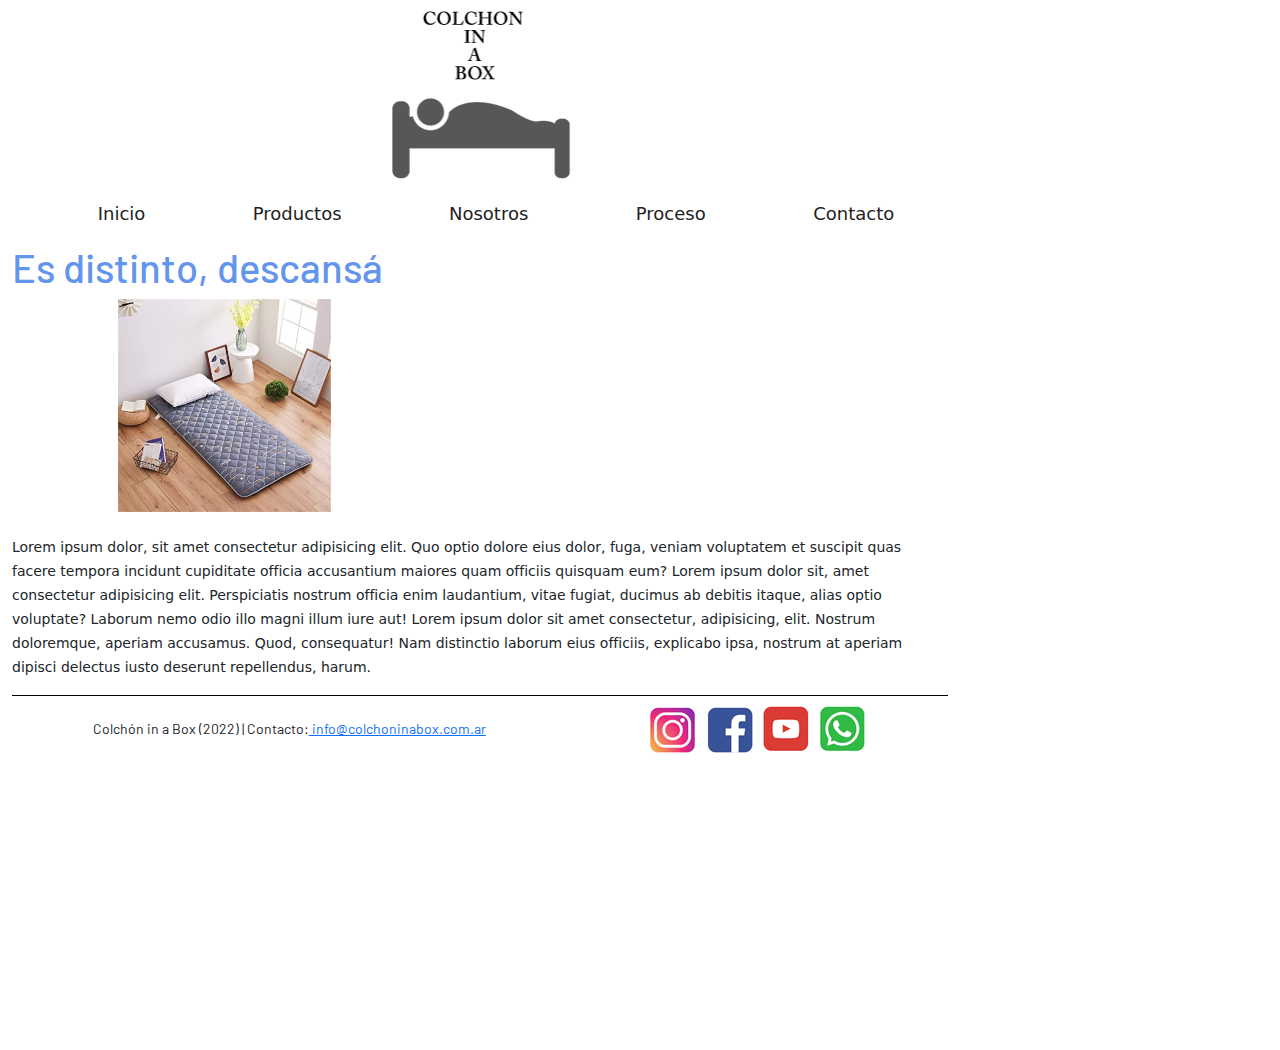
<file: index.html>
<!DOCTYPE html>
<html lang="es">
<head>
	<meta charset="UTF-8">
	<meta name="viewport" content="width=device-width, initial-scale=1.0">
	<link rel="shortcut icon" href="assets/favicon.PNG">
	<style>
		@import url('https://fonts.googleapis.com/css2?family=Barlow&display=swap');
	</style>
	<link rel="stylesheet" href="./css/style.css" type="text/css" />
	<link rel="stylesheet" href="./css/bootstrap/bootstrap.min.css">

	<title>Inicio | Colchon in a box | </title>
</head>
<body><!-- fila de logo + nav --> 
	<div class="container-fluid">
		<header>
		<div class="contenido">
			<a href="index.html"><img src="imagenes/logo colchon.png" alt="Colchon in a Box"  title="colchon" width="200" height="200" /></a>
			<nav>
				<ul class="header">
					<li><a href="index.html">Inicio</a></li>
					<li><a href="pages/productos.html">Productos</a></li>
					<li><a href="pages/nosotros.html">Nosotros</a></li>
					<li><a href="pages/proceso.html">Proceso</a></li>
					<li><a href="pages/contacto.html">Contacto</a></li>			
				</ul>
			</nav>
		</div>
	</header>
		
	<!-- fin Menu -->	
	<!-- cierre de fila logo + nav -->
	<!-- fila de información de mi sitio -->
	<main>
		<section class="cajacontenido">
			<article>
				<h1 >Es distinto, descansá</h1>
				<figure class="figure">
				<img src="imagenes/colchonportable.jpg" alt="Colchon Standard" class="center">
				
			</figure>
				<p><small>Lorem ipsum dolor, sit amet consectetur adipisicing elit. Quo optio dolore eius dolor, fuga, veniam voluptatem et suscipit quas facere tempora incidunt cupiditate officia accusantium maiores quam officiis quisquam eum? Lorem ipsum dolor sit, amet consectetur adipisicing elit. Perspiciatis nostrum officia enim laudantium, vitae fugiat, ducimus ab debitis itaque, alias optio voluptate? Laborum nemo odio illo magni illum iure aut! Lorem ipsum dolor sit amet consectetur, adipisicing, elit. Nostrum doloremque, aperiam accusamus. Quod, consequatur! Nam distinctio laborum eius officiis, explicabo ipsa, nostrum at aperiam dipisci delectus iusto deserunt repellendus, harum. </small></p>
			</article>
		</section>		
	</main>
			<!-- inicio de footer --> 
	<footer class="footer">
			<p>Colchón in a Box (2022) | Contacto:<a href="mailto:info@colchoninabox.com.ar"> info@colchoninabox.com.ar</a></p>
			<p><img src="imagenes/redes.png"></p>

	</footer>
	<script src="./js/bootstrap.min.js"></script>
	</div>
</body>
</html>
</file>
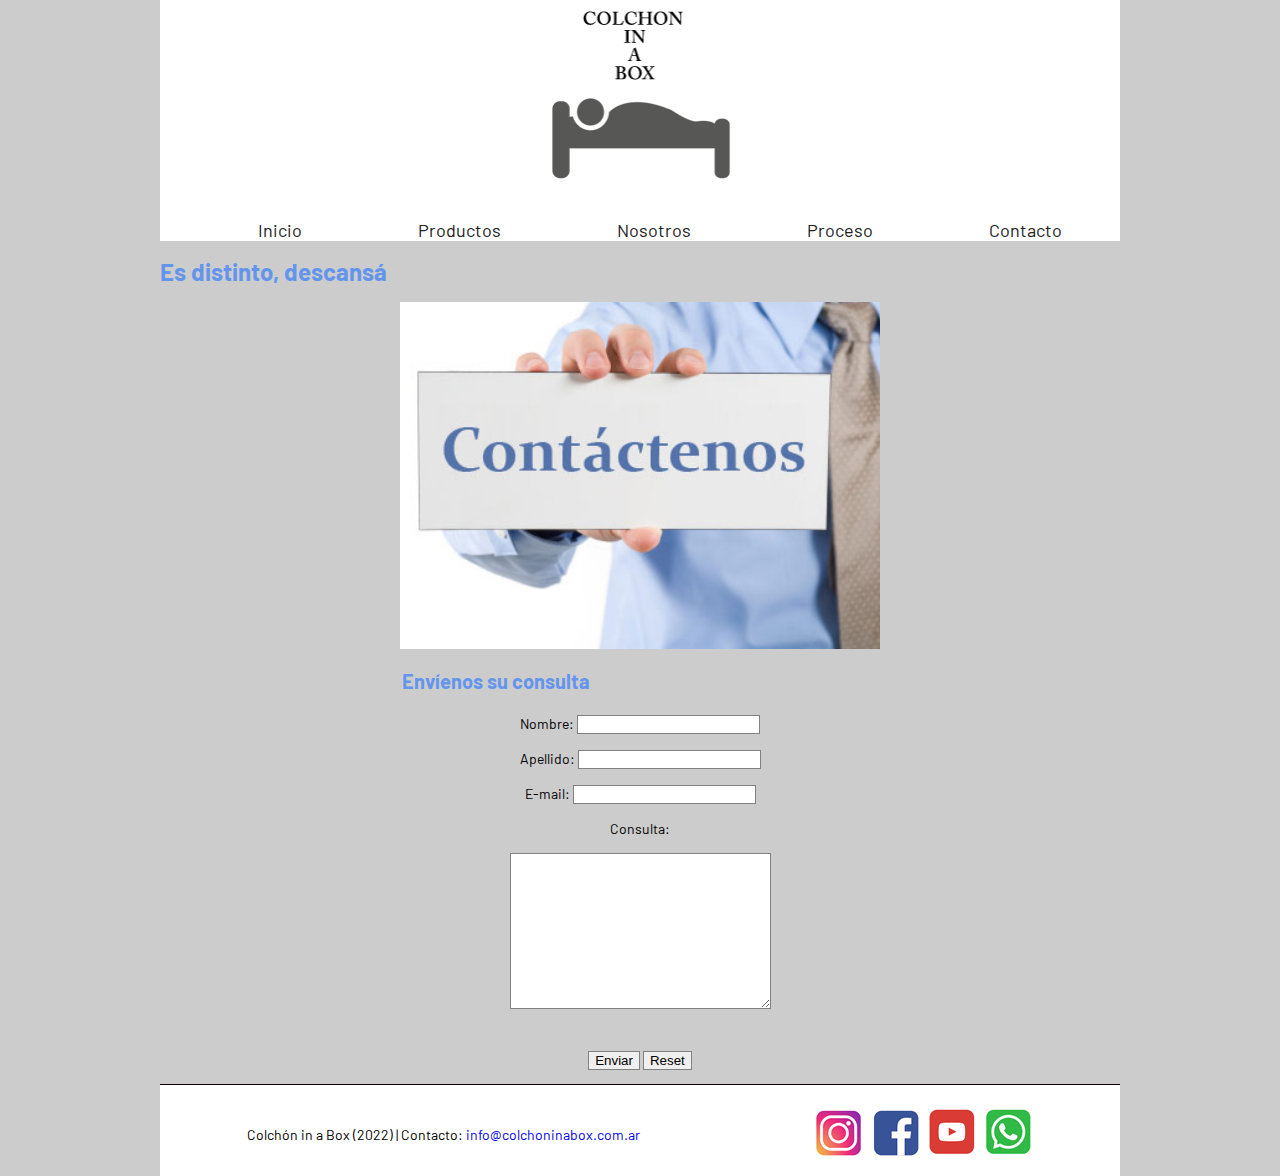
<file: pages/contacto.html>
<!DOCTYPE html>
<html lang="es">
<head>
	<meta charset="UTF-8">
	<meta name="viewport" content="width=device-width, initial-scale=1.0">
	<link rel="shortcut icon" href="../assets/favicon.PNG">
	<style>
		@import url('https://fonts.googleapis.com/css2?family=Barlow&display=swap');
	</style>
	<link rel="stylesheet" href="../css/style.css" type="text/css" />
	<title>contacto | Colchon in a box | </title>
</head>
<body><!-- fila de logo + nav -->
	<header>
		<div class="contenido">
			<a href="index.html"><img src="../imagenes/logo colchon.png" alt="Colchon in a Box"  title="colchon" width="200" height="200" /></a>
		<nav>
			<ul class="header">
				<li><a href="../index.html">Inicio</a></li>
				<li><a href="../pages/productos.html">Productos</a></li>
				<li><a href="../pages/nosotros.html">Nosotros</a></li>
				<li><a href="../pages/proceso.html">Proceso</a></li>
				<li><a href="../pages/contacto.html">Contacto</a></li>			
			</ul>
		</nav>
	</div>
	</header>
		
	<!-- fin Menu -->	
	<!-- cierre de fila logo + nav -->
	<!-- fila de información de mi sitio -->
	<main>
		<section>
			<article>
				<h1 >Es distinto, descansá</h1><img src="../imagenes/contacto.jpg" alt="Contáctenos" class="center">
			</article>
		</section>
		<section>
			<article>
				<!-- Formulario simple que enviará una petición Post -->
				<div class="form">
					<form action="" method="post" class="center">
							
						<h3>	<legend>Envíenos su consulta</legend></h3>
						<p><label for="nombre">Nombre: </label>
							<input type="text" id="nombre"><br></p>
						<p><label  for="apellido">Apellido: </label>
					  		<input type="text" id="apellido"><br></p>
						<p><label for="email">E-mail: </label>
							<input type="text" id="email"><br></p>
						<p><label for="mensaje">Consulta:</label></p>
						<p><textarea name="" id="" coLs="30" rows="10"></textarea><br><br></p>
						<p><input type="submit" value="Enviar"> <input type="reset"><p>
					</form>
				</div>
			</article>
		</section>
	</main>
	<!-- inicio de footer --> 
	<footer class="footer">
		<p>Colchón in a Box (2022) | Contacto:<a href="mailto:info@colchoninabox.com.ar"> info@colchoninabox.com.ar</a></p>
		<p><img src="../imagenes/redes.png"></p>
	</footer>
</body>
</html>
</file>
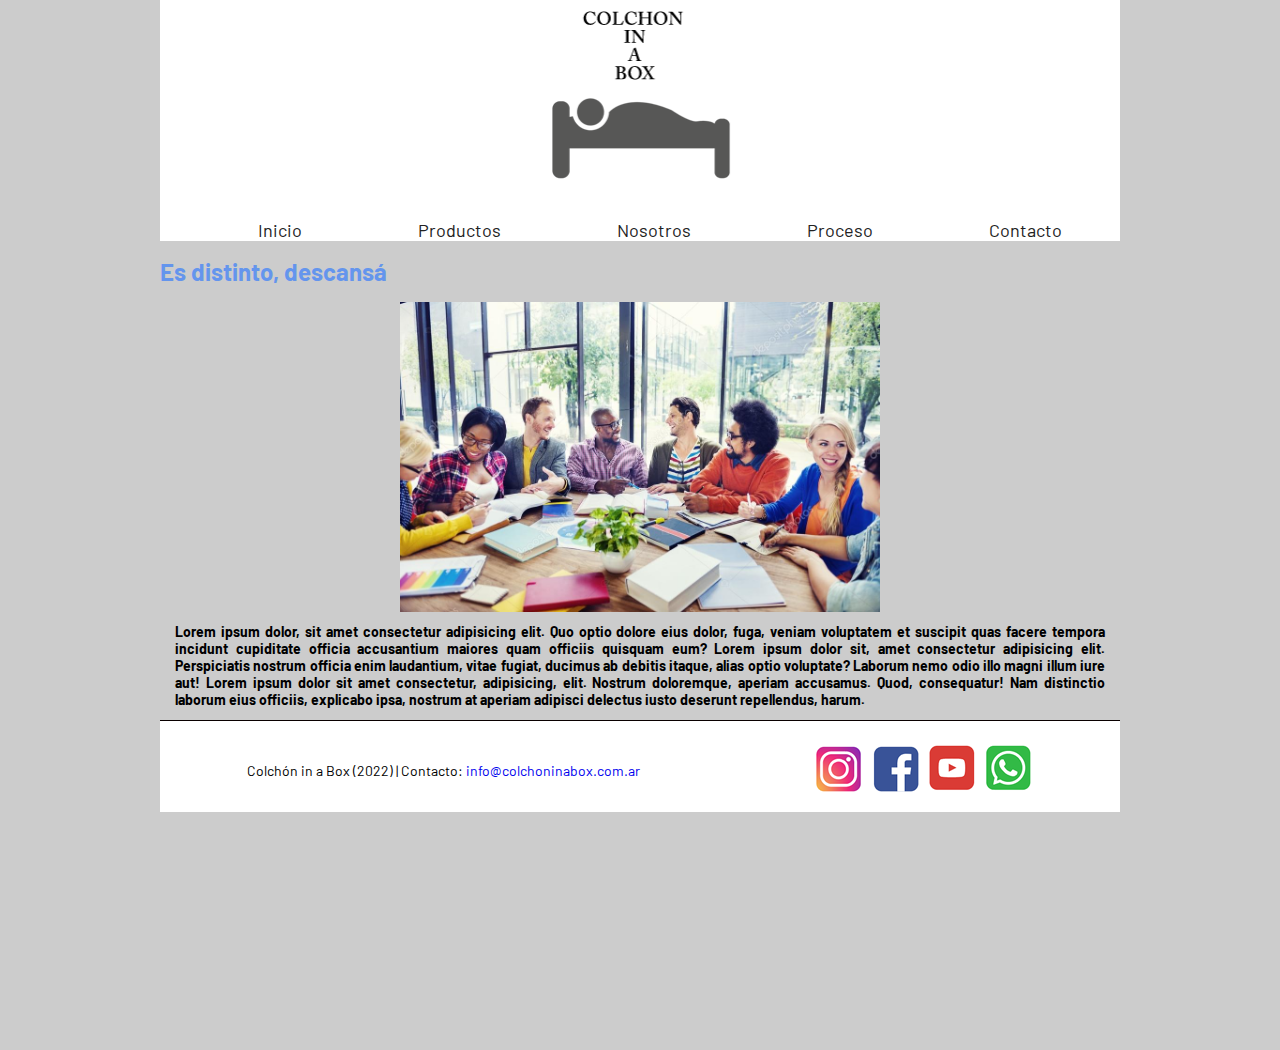
<file: pages/nosotros.html>
<!DOCTYPE html>
<html lang="es">
<head>
	<meta charset="UTF-8">
	<meta name="viewport" content="width=device-width, initial-scale=1.0">
	<link rel="shortcut icon" href="../assets/favicon.PNG">
	<style>
		@import url('https://fonts.googleapis.com/css2?family=Barlow&display=swap');
	</style>
	<link rel="stylesheet" href="../css/style.css" type="text/css" />
	<title>Nosotros | Colchon in a box | </title>
</head>
<body><!-- fila de logo + nav -->
	<header>
		<div class="contenido">
			<a href="index.html"><img src="../imagenes/logo colchon.png" alt="Colchon in a Box"  title="colchon" width="200" height="200" /></a>
		<nav>
			<ul class="header">
				<li><a href="../index.html">Inicio</a></li>
				<li><a href="../pages/productos.html">Productos</a></li>
				<li><a href="../pages/nosotros.html">Nosotros</a></li>
				<li><a href="../pages/proceso.html">Proceso</a></li>
				<li><a href="../pages/contacto.html">Contacto</a></li>			
			</ul>
		</nav>
	</div>
	</header>
		
	<!-- fin Menu -->	
	<!-- cierre de fila logo + nav -->
	<!-- fila de información de mi sitio -->
	<main>
			<section>
				<article>
					<h1 >Es distinto, descansá</h1>
					<img src="../imagenes/nosotros.jpg" alt="Nosotros" class="center">
					<h2>Lorem ipsum dolor, sit amet consectetur adipisicing elit. Quo optio dolore eius dolor, fuga, veniam voluptatem et suscipit quas facere tempora incidunt cupiditate officia accusantium maiores quam officiis quisquam eum? Lorem ipsum dolor sit, amet consectetur adipisicing elit. Perspiciatis nostrum officia enim laudantium, vitae fugiat, ducimus ab debitis itaque, alias optio voluptate? Laborum nemo odio illo magni illum iure aut! Lorem ipsum dolor sit amet consectetur, adipisicing, elit. Nostrum doloremque, aperiam accusamus. Quod, consequatur! Nam distinctio laborum eius officiis, explicabo ipsa, nostrum at aperiam adipisci delectus iusto deserunt repellendus, harum. </h2>
				</article>
			</section>
	</main>
	<!-- inicio de footer --> 
	<footer class="footer">
		<p>Colchón in a Box (2022) | Contacto:<a href="mailto:info@colchoninabox.com.ar"> info@colchoninabox.com.ar</a></p>
		<p><img src="../imagenes/redes.png"></p>

	</footer>
</body>
</html>
</file>
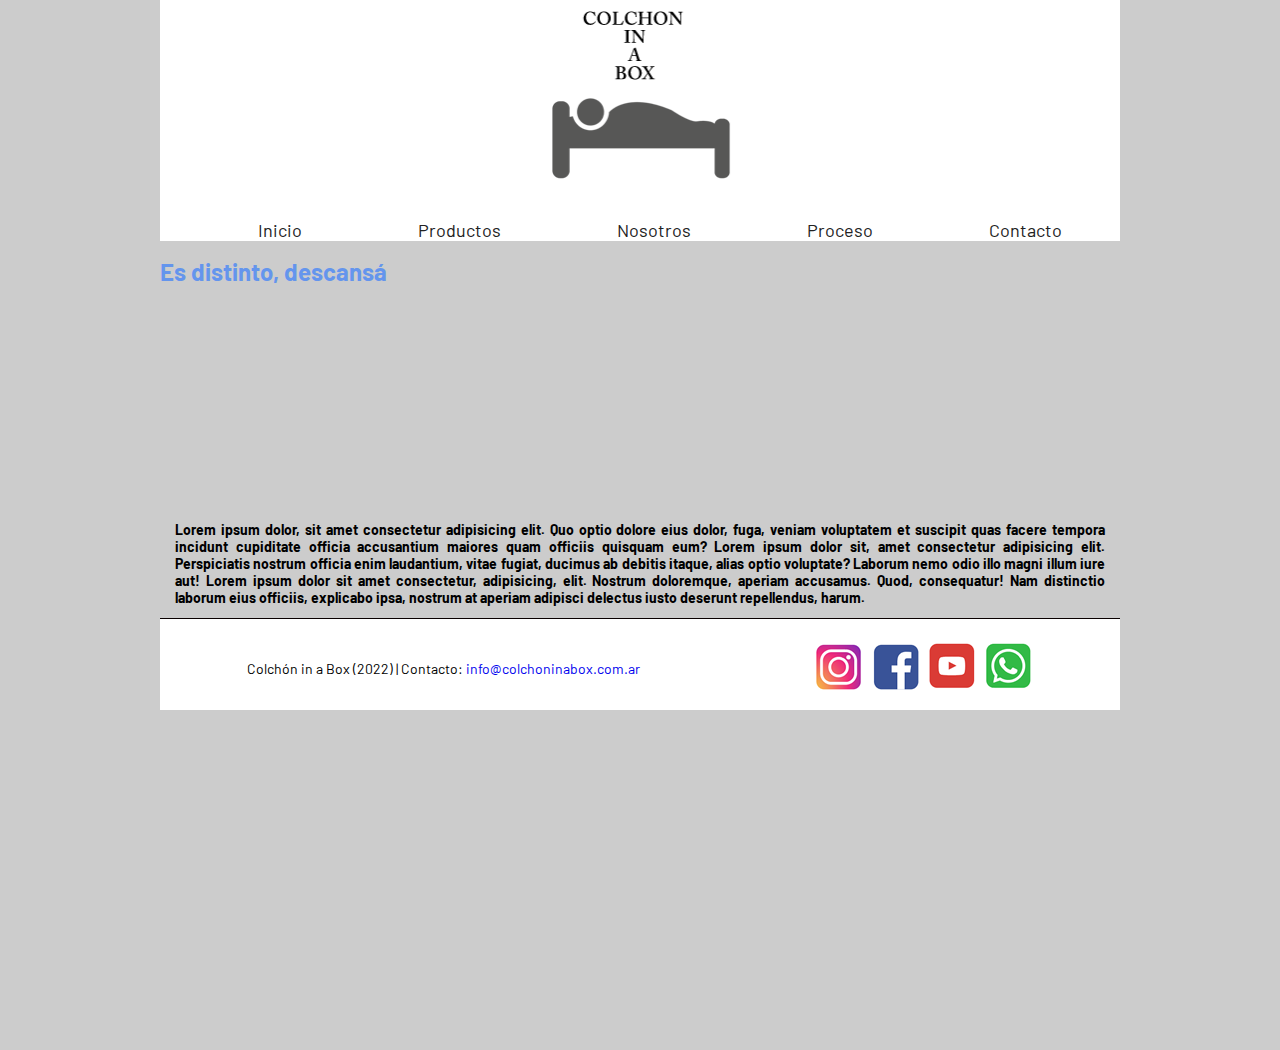
<file: pages/proceso.html>
<!DOCTYPE html>
<html lang="es">
<head>
	<meta charset="UTF-8">
	<meta name="viewport" content="width=device-width, initial-scale=1.0">
	<link rel="shortcut icon" href="../assets/favicon.PNG">
	<style>
		@import url('https://fonts.googleapis.com/css2?family=Barlow&display=swap');
	</style>
	<link rel="stylesheet" href="../css/style.css" type="text/css" />
	<title>Proceso | Colchon in a box | </title>
</head>
<body><!-- fila de logo + nav -->
	<header>
		<div class="contenido">
			<a href="index.html"><img src="../imagenes/logo colchon.png" alt="Colchon in a Box"  title="colchon" width="200" height="200" /></a>
		<nav>
			<ul class="header">
				<li><a href="../index.html">Inicio</a></li>
				<li><a href="../pages/productos.html">Productos</a></li>
				<li><a href="../pages/nosotros.html">Nosotros</a></li>
				<li><a href="../pages/proceso.html">Proceso</a></li>
				<li><a href="../pages/contacto.html">Contacto</a></li>			
			</ul>
		</nav>
	</div>
	</header>
		
	<!-- fin Menu -->	
	<!-- cierre de fila logo + nav -->
	<!-- fila de información de mi sitio -->
	<main>
		<section>
			<article>
				<h1 >Es distinto, descansá</h1>
				<p>
					<iframe width="360" height="202" src="https://www.youtube.com/embed/hMNP1j7HC84" title="YouTube video player" frameborder="0" allow="accelerometer; autoplay; clipboard-write; encrypted-media; gyroscope; picture-in-picture" allowfullscreen></iframe>
				</p>
				<h2>Lorem ipsum dolor, sit amet consectetur adipisicing elit. Quo optio dolore eius dolor, fuga, veniam voluptatem et suscipit quas facere tempora incidunt cupiditate officia accusantium maiores quam officiis quisquam eum? Lorem ipsum dolor sit, amet consectetur adipisicing elit. Perspiciatis nostrum officia enim laudantium, vitae fugiat, ducimus ab debitis itaque, alias optio voluptate? Laborum nemo odio illo magni illum iure aut! Lorem ipsum dolor sit amet consectetur, adipisicing, elit. Nostrum doloremque, aperiam accusamus. Quod, consequatur! Nam distinctio laborum eius officiis, explicabo ipsa, nostrum at aperiam adipisci delectus iusto deserunt repellendus, harum. </h2>
			</article>
		</section>
	</main>
		<!-- inicio de footer --> 
	<footer class="footer">
		<p>Colchón in a Box (2022) | Contacto:<a href="mailto:info@colchoninabox.com.ar"> info@colchoninabox.com.ar</a></p>
		<p><img src="../imagenes/redes.png"></p>

	</footer>
</body>
</html>
</file>
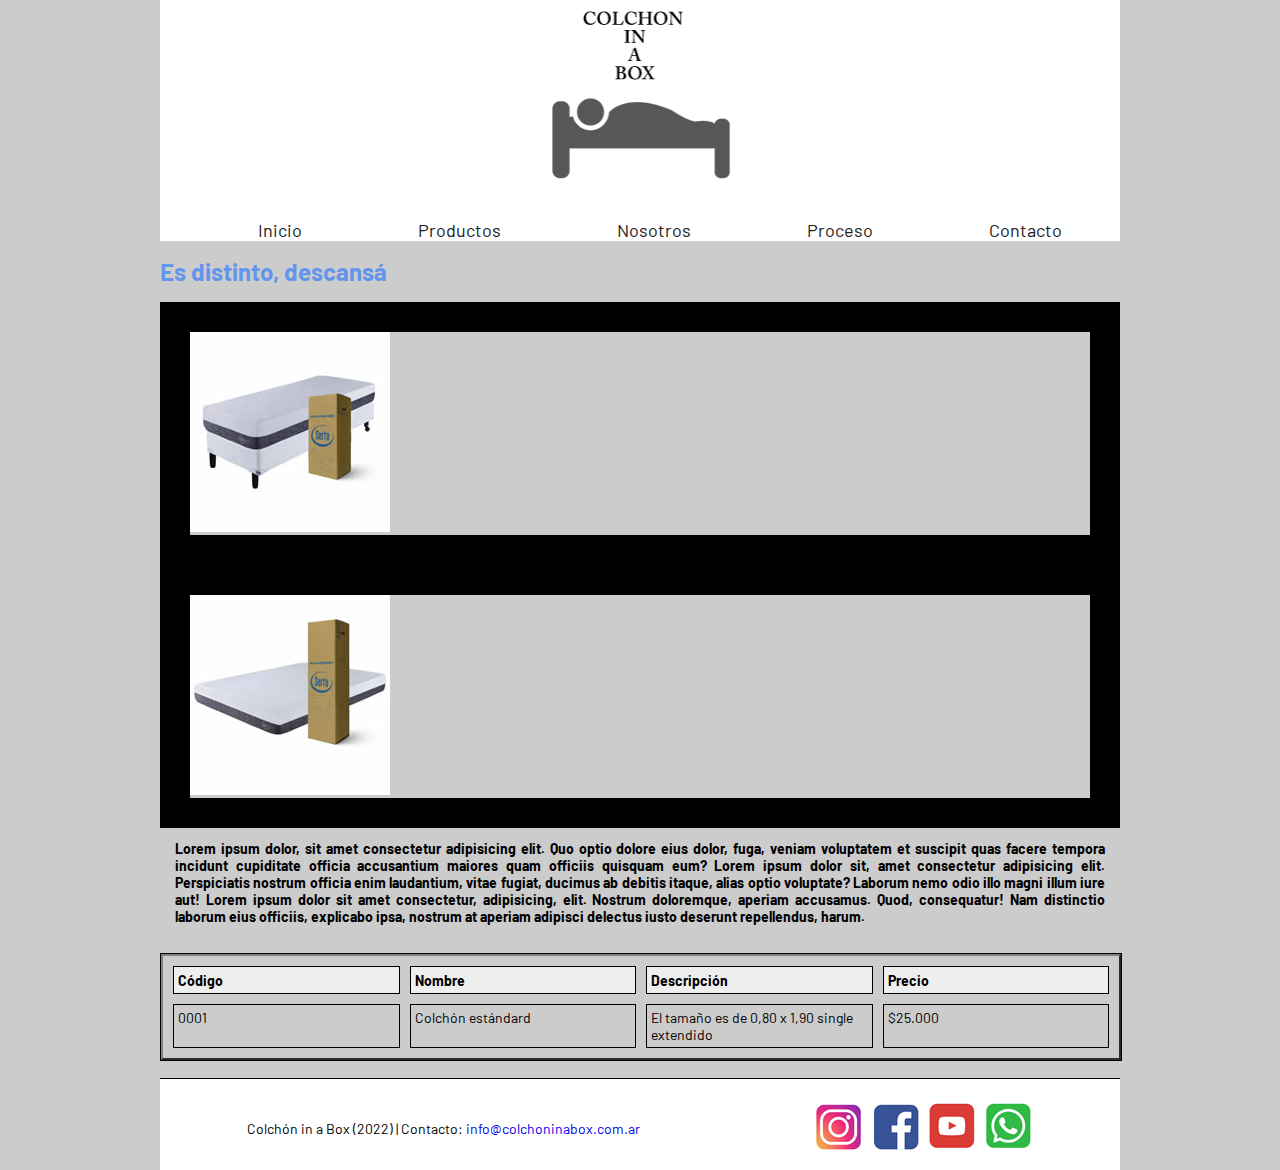
<file: pages/productos.html>
<!DOCTYPE html>
<html lang="es">
<head>
	<meta charset="UTF-8">
	<meta name="viewport" content="width=device-width, initial-scale=1.0">
	<link rel="shortcut icon" href="../assets/favicon.PNG">
	<style>
		@import url('https://fonts.googleapis.com/css2?family=Barlow&display=swap');
	</style>
	<link rel="stylesheet" href="../css/style.css" type="text/css" />
	<title>Productos | Colchon in a box | </title>
</head>
<body><!-- fila de logo + nav -->
	<header>
		<div class="contenido">
			<a href="index.html"><img src="../imagenes/logo colchon.png" alt="Colchon in a Box"  title="colchon" width="200" height="200" /></a>
		<nav>
			<ul class="header">
				<li><a href="../index.html">Inicio</a></li>
				<li><a href="../pages/productos.html">Productos</a></li>
				<li><a href="../pages/nosotros.html">Nosotros</a></li>
				<li><a href="../pages/proceso.html">Proceso</a></li>
				<li><a href="../pages/contacto.html">Contacto</a></li>			
			</ul>
		</nav>
	</div>
	</header>
		
	<!-- fin Menu -->	
	<!-- cierre de fila logo + nav -->
	<!-- fila de información de mi sitio -->
	<main>
		<section>
			<article>
			<h1 >Es distinto, descansá</h1>
			</article>
		</section>

		<sectiongrid>
			<div class="item"><img src="../imagenes/box_01_200x200.jpg"></div>
			<div class="item"><img src="../imagenes/col_2_plazas_200x200.jpg"></div>
							
		</sectiongrid>
	
		<section>
			<article>
			<h2>Lorem ipsum dolor, sit amet consectetur adipisicing elit. Quo optio dolore eius dolor, fuga, veniam voluptatem et suscipit quas facere tempora incidunt cupiditate officia accusantium maiores quam officiis quisquam eum? Lorem ipsum dolor sit, amet consectetur adipisicing elit. Perspiciatis nostrum officia enim laudantium, vitae fugiat, ducimus ab debitis itaque, alias optio voluptate? Laborum nemo odio illo magni illum iure aut! Lorem ipsum dolor sit amet consectetur, adipisicing, elit. Nostrum doloremque, aperiam accusamus. Quod, consequatur! Nam distinctio laborum eius officiis, explicabo ipsa, nostrum at aperiam adipisci delectus iusto deserunt repellendus, harum. </h2>
			</article>
	
		</section>
		
		<section>
			<article>
			<br>
				<div class="table">
					<table border="2" cellpadding="10" cellspacing="10" backgroundcolor="grey">
					<tr>
						<th>Código</th>
						<th>Nombre</th>
						<th>Descripción</th>
						<th>Precio</th>
					</tr>
					<tr>
						<td>0001</td>
						<td>Colchón estándard</td>
						<td>El tamaño es de 0,80 x 1,90 single extendido</td>
						<td>$25.000</td>
					</tr>
					</table>
				</div>
			<br>
			</article>
		</section>
	</main>
	<!-- inicio de footer --> 
	<footer class="footer">
		<p>Colchón in a Box (2022) | Contacto:<a href="mailto:info@colchoninabox.com.ar"> info@colchoninabox.com.ar</a></p>
		<p><img src="../imagenes/redes.png"></p>
	</footer>
</body>
</html>
</file>
<file: css/style.css>
body {
	font-family: 'Barlow', sans-serif;
	width: 960px;
	margin: 0 auto;
	background-color:#CCC;
	text-align:justify;
	min-height: 1050px;
	font-size: 14px;
}

h1 {
	color:cornflowerblue;
	font-size: 24px;
    font-family: 'Barlow', sans-serif;
}
h3 {
	color:cornflowerblue;
	font-size: 20px;
    font-family: 'Barlow', sans-serif;
}

h2 {
	color:#000;
    font-size: 14px;
    font-family: 'Barlow', sans-serif;
    padding-left: 15px;
    padding-right: 15px;
}
.header {
	display: flex;
	justify-content:space-around;
	font-size: medium;
}
.header li{
	list-style-type: none;
	}
.header a{
	text-decoration: none;
	color: #222;
	font-size: 18px;
	position: relative;
	width: 150px;
	}
.header a:hover {
	background-color:honeydew	}
.sectiongrid {
	display: grid;
	grid-column-gap: 10px;
	grid-row-gap: 10px;
	justify-items: center;
}

.item {
	border: 30px solid black;
}

.center {
    display: block;
    margin-left: auto;
    margin-right: auto;
    width: 50%;
  }
.contenido {
	background-color:#fff;
	width:100%;
	text-align: center;
	}

a {
	text-decoration:none;
}

a:hover {
	text-decoration:none;	
}

.logo {
	box-align: center;
    float:left;
	padding-left:25px;
	padding-bottom:8px;
}

.form 
	p { 
		line-height:1.5em;
		font-family: 'Barlow', sans-serif;
		text-align: center;

}

.table {
	width: 100%;
	border: 1px solid #000;
 }
 th, td {
	width: 25%;
	text-align: left;
	vertical-align: top;
	border: 1px solid #000;
	border-collapse: collapse;
	padding: 0.3em;
	caption-side: bottom;
 }
 caption {
	padding: 0.3em;
	color: #fff;
	background: #000;
 }
 th {
	background: #eee;
 }
 
/*.table {
	align-self: center;
}
 	
.tr { 
	line-height:1.5em;
	font-family: 'Barlow', sans-serif;
	text-align: center;
	background-color:lavender
	}
*/
.footer {
	display: flex;
	flex-direction:row;
	align-items: center;
    justify-content:space-around;
	border-top: thin solid #090000;
	padding-top:8px;
	bottom:0%;
	clear:both;
	width: 100%;
	background-color: #FFF;
	font-size: 14px;
 }

.footer 
    p { 
	line-height:1.5em;
    font-family: 'Barlow', sans-serif;
    text-align: center;
	}

input, select, textarea {
 border: thin gray solid;
}

.caja {
	width: 800px;
	height: auto;
	background-color: blueviolet;
	padding: 50px 20px;
	margin: 25px;
}
@media screen and (max-width: 768px) {
	.footer {
		font-size: 18px;
		flex-direction: column;
	}
	body {
		max-width: 100%;
	}
	.header {
		display: block;
	}
	.caja{
		width: auto;
	}
	.cajacontenido{
		width: auto;
	}
	.iframe {
		width: 360px;
		height: auto;
	}
}
</file>
